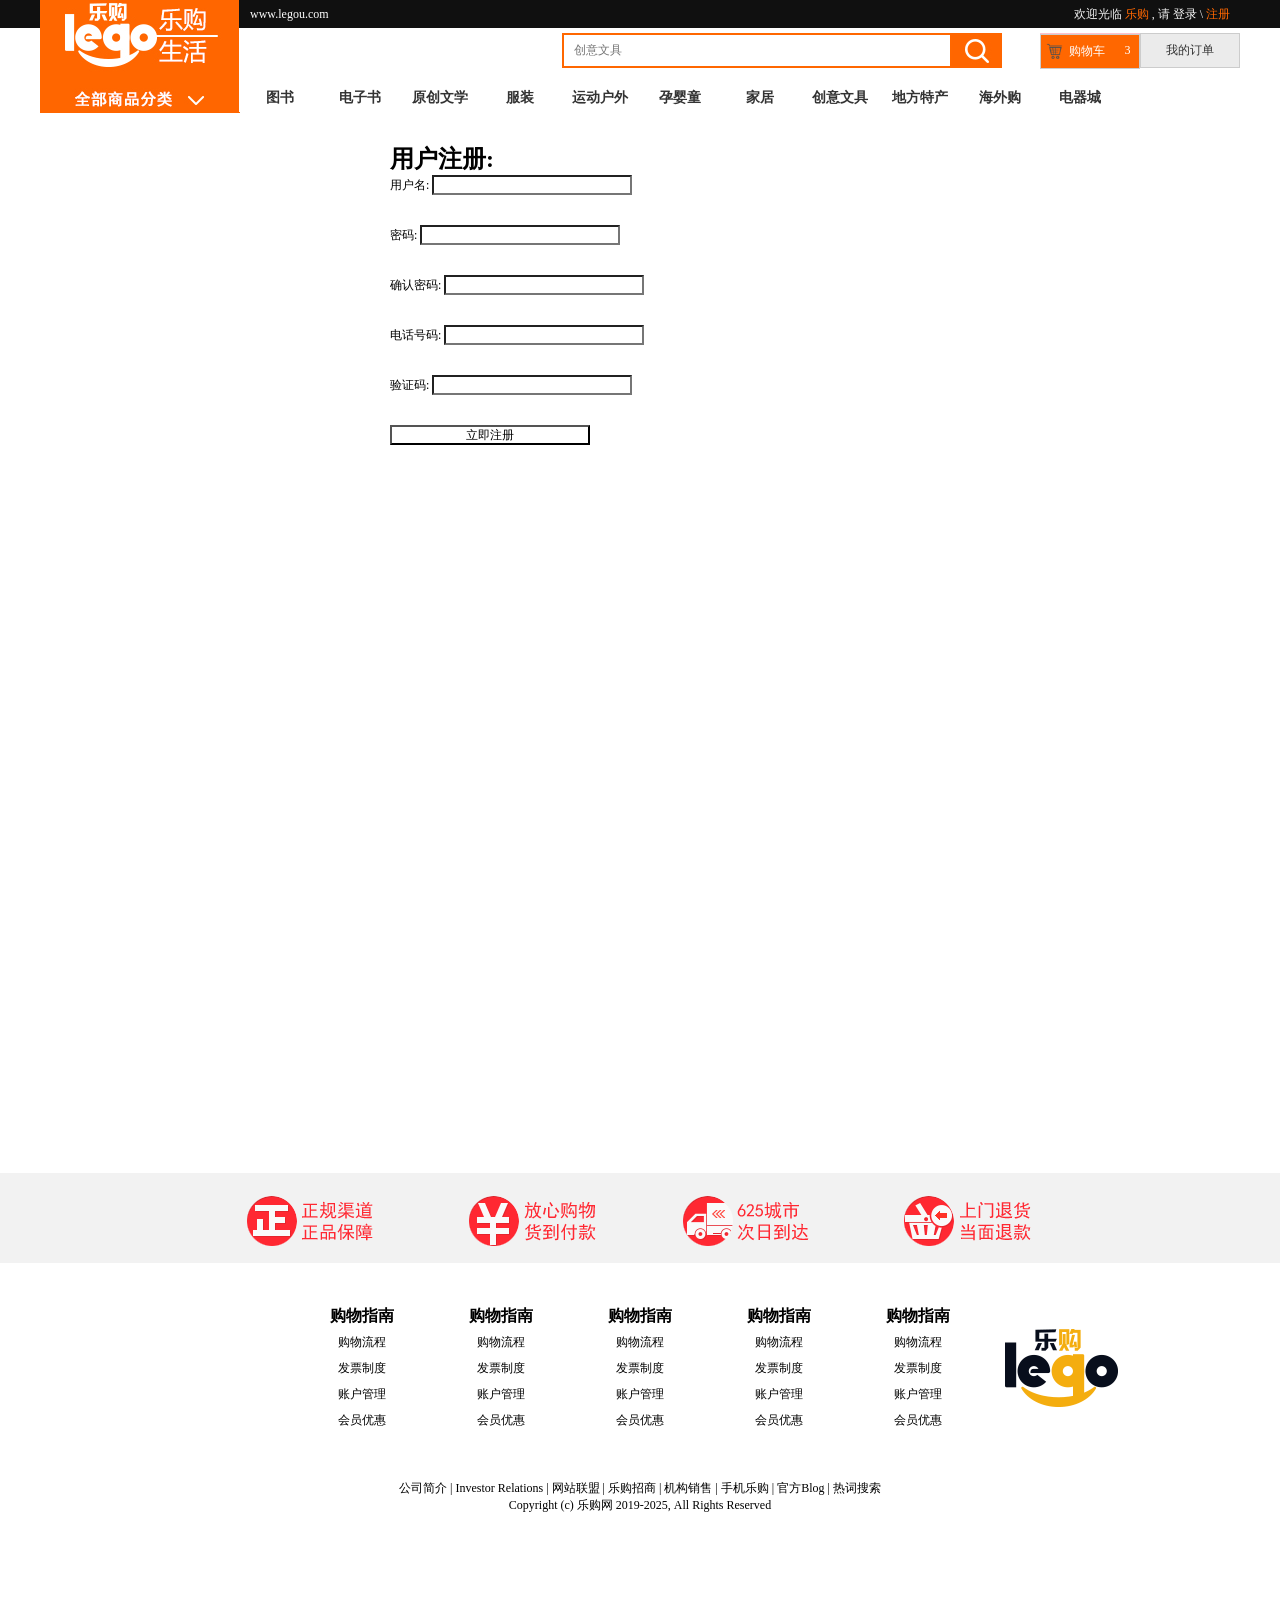
<file: trunk/code/register.html>
<html lang="en">
	<head>
		<meta charset="UTF-8">
		<meta name="viewport" content="width=device-width, initial-scale=1.0">
		<title>乐购(legou.COM)-正品低价、品质保障、配送及时、快乐购物！</title>
		<meta name="description"
			content="乐购LEGOU-专业的综合网上购物商城，为您提供正品低价的购物选择、优质便捷的服务体验。商品来自全球数十万品牌商家，囊括家电、手机、电脑、服装、居家、母婴、美妆、个护、食品、生鲜等丰富品类，满足各种购物需求。" />
		<meta name="Keywords" content="网上购物,网上商城,家电,手机,电脑,服装,居家,母婴,美妆,个护,食品,生鲜,乐购 " />
		<!-- 引入样式 -->
		<link rel="stylesheet" href="../css/reset.css" />
		<link rel="stylesheet" href="../css/common.css" />
		<link rel="stylesheet" type="text/css" href="../css/register.css"/>
	</head>
	<body>
		<!-- 1. 顶部 -->
		<div class="topbar">
			<!-- 内部容器 -->
			<div class="container clearfix">
				<p class="fl">
					<a href="#">www.legou.com</a>
				</p>
				<p class="fr">
					<span>欢迎光临
						<a class="title" href="#">乐购</a>
					</span>
					,
					<span>请
						<a href="#" class="login">登录</a>
						\
						<a class="register" href="#">注册</a>
					</span>
				</p>
			</div>
		</div>

		<!-- 2. 导航 -->
		<div class="nav container">
			<!-- 搜索框&购物车&订单 -->
			<div class="search-shopcart-order clearfix">
				<!-- 购物车&订单 -->
				<div class="shopcart-order fr">
					<button>
						<span></span>
						<span>购物车</span>
						<span>3</span>
					</button>
					<button>我的订单</button>
				</div>
				<!-- 搜索框 -->
				<div class="search-input fr">
					<input class="search" placeholder="创意文具" type="text" />
					<span></span>
				</div>
			</div>
			<!-- 分类导航 -->
			<div class="category-menu clearfix">
				<!-- 左侧 -->
				<div class="left-logo fl">
					<img src="../img/logo.jpg" />
				</div>
				<!-- 右侧 -->
				<ul class="fr clearfix">
					<li>图书</li>
					<li>电子书</li>
					<li>原创文学</li>
					<li>服装</li>
					<li>运动户外</li>
					<li>孕婴童</li>
					<li>家居</li>
					<li>创意文具</li>
					<li>地方特产</li>
					<li>海外购</li>
					<li>电器城</li>
				</ul>
			</div>
		</div>

		<div class="register container">
			<h1>用户注册:</h1>
			
			<form id="registerFrom" action="register.php">
				<p>用户名: <input type="text" name="username"/></p>
				<p>密码: <input id="password" type="text" name="password"/></p>
				<p>确认密码: <input type="text" name="checkPassword"/></p>
				<p>电话号码: <input type="text" name="tel"/></p>
				<p>验证码: <input type="text"/></p>
				<p><input type="submit" value="立即注册" /></p>
			</form>
		</div>

		<!-- 11. 尾部 -->
		<div class="footer">
			<div class="logo-list">
				<ul class="logo-warp">
					<li>
						<img src="../img/222_11.png">
					</li>
					<li>
						<img src="../img/222_13(1).png">
					</li>
					<li>
						<img src="../img/222_15.png">
					</li>
					<li>
						<img src="../img/222_17.png">
					</li>
				</ul>
			</div>
			<div class="footer-text container">
				<ul>
					<li>
						<dl>
							<dt>
								购物指南
							</dt>
							购物流程
						</dl>
						<dl>
							发票制度
						</dl>
						<dl>
							账户管理
						</dl>
						<dl>
							会员优惠
						</dl>
					</li>
					<li>
						<dl>
							<dt>
								购物指南
							</dt>
							购物流程
						</dl>
						<dl>
							发票制度
						</dl>
						<dl>
							账户管理
						</dl>
						<dl>
							会员优惠
						</dl>
					</li>
					<li>
						<dl>
							<dt>
								购物指南
							</dt>
							购物流程
						</dl>
						<dl>
							发票制度
						</dl>
						<dl>
							账户管理
						</dl>
						<dl>
							会员优惠
						</dl>
					</li>
					<li>
						<dl>
							<dt>
								购物指南
							</dt>
							购物流程
						</dl>
						<dl>
							发票制度
						</dl>
						<dl>
							账户管理
						</dl>
						<dl>
							会员优惠
						</dl>
					</li>
					<li>
						<dl>
							<dt>
								购物指南
							</dt>
							购物流程
						</dl>
						<dl>
							发票制度
						</dl>
						<dl>
							账户管理
						</dl>
						<dl>
							会员优惠
						</dl>
					</li>


					<img src="../img/logo_00.png">
				</ul>

				<p>
					公司简介 | Investor Relations | 网站联盟 | 乐购招商 | 机构销售 | 手机乐购 | 官方Blog | 热词搜索
					<br>
					Copyright (c) 乐购网 2019-2025, All Rights Reserved
				</p>

			</div>
		</div>

		<!-- 引入jquery.min.js -->
		<script src="../js/jquery.min.js"></script>
		<script src="../js/jquery.validate.min.js"></script>
		<script src="../js/register.js"></script>

	</body>
</html>
</file>
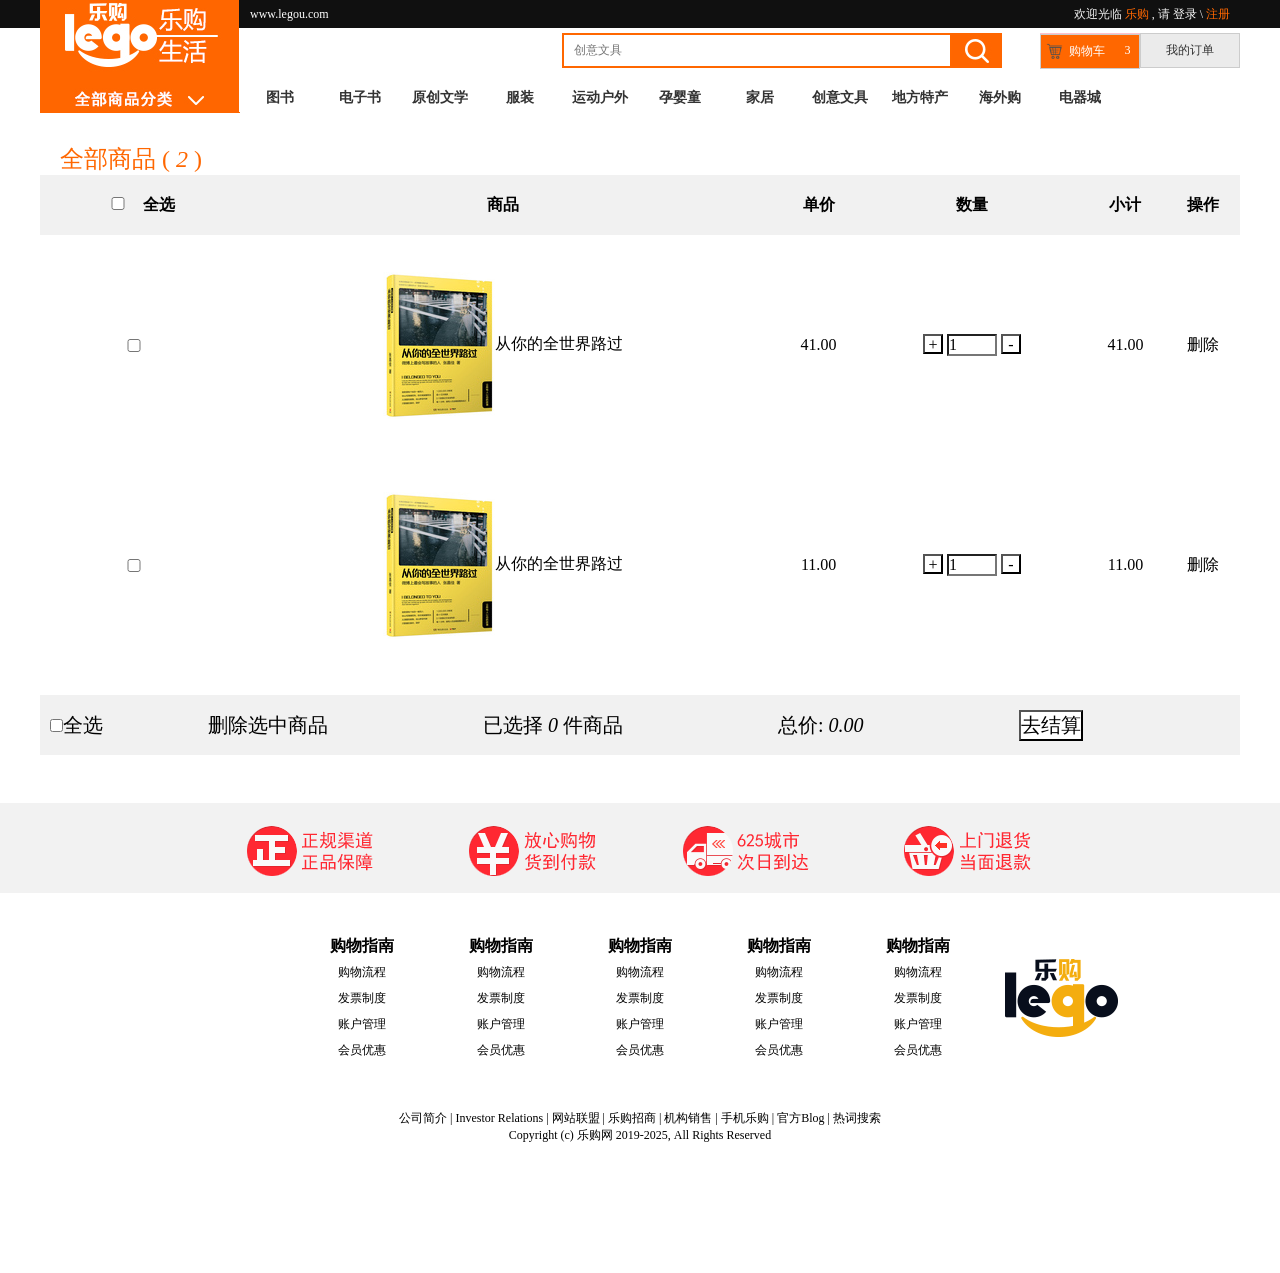
<file: trunk/code/shopcart.html>
<html lang="en">
	<head>
		<meta charset="UTF-8">
		<meta name="viewport" content="width=device-width, initial-scale=1.0">
		<title>乐购(legou.COM)-正品低价、品质保障、配送及时、快乐购物！</title>
		<meta name="description"
			content="乐购LEGOU-专业的综合网上购物商城，为您提供正品低价的购物选择、优质便捷的服务体验。商品来自全球数十万品牌商家，囊括家电、手机、电脑、服装、居家、母婴、美妆、个护、食品、生鲜等丰富品类，满足各种购物需求。" />
		<meta name="Keywords" content="网上购物,网上商城,家电,手机,电脑,服装,居家,母婴,美妆,个护,食品,生鲜,乐购 " />
		<!-- 引入样式 -->
		<link rel="stylesheet" href="../css/reset.css" />
		<link rel="stylesheet" href="../css/common.css" />
		<link rel="stylesheet" type="text/css" href="../css/shopcart.css" />
	</head>
	<body>
		<!-- 1. 顶部 -->
		<div class="topbar">
			<!-- 内部容器 -->
			<div class="container clearfix">
				<p class="fl">
					<a href="#">www.legou.com</a>
				</p>
				<p class="fr">
					<span>欢迎光临
						<a class="title" href="#">乐购</a>
					</span>
					,
					<span>请
						<a href="#" class="login">登录</a>
						\
						<a class="register" href="#">注册</a>
					</span>
				</p>
			</div>
		</div>

		<!-- 2. 导航 -->
		<div class="nav container">
			<!-- 搜索框&购物车&订单 -->
			<div class="search-shopcart-order clearfix">
				<!-- 购物车&订单 -->
				<div class="shopcart-order fr">
					<button>
						<span></span>
						<span>购物车</span>
						<span>3</span>
					</button>
					<button>我的订单</button>
				</div>
				<!-- 搜索框 -->
				<div class="search-input fr">
					<input class="search" placeholder="创意文具" type="text" />
					<span></span>
				</div>
			</div>
			<!-- 分类导航 -->
			<div class="category-menu clearfix">
				<!-- 左侧 -->
				<div class="left-logo fl">
					<img src="../img/logo.jpg" />
				</div>
				<!-- 右侧 -->
				<ul class="fr clearfix">
					<li>图书</li>
					<li>电子书</li>
					<li>原创文学</li>
					<li>服装</li>
					<li>运动户外</li>
					<li>孕婴童</li>
					<li>家居</li>
					<li>创意文具</li>
					<li>地方特产</li>
					<li>海外购</li>
					<li>电器城</li>
				</ul>
			</div>
		</div>

		<div class="shopcart container">
			<!-- 全部商品 -->
			<h3>全部商品 ( <i class="goodCount">2</i> )</h3>
			<!-- 表格 -->
			<table>
				<thead>
					<tr>
						<th><input type="checkbox" />全选</th>
						<th>商品</th>
						<th>单价</th>
						<th>数量</th>
						<th>小计</th>
						<th>操作</th>
					</tr>
				</thead>
				<tbody>
					<tr>
						<td><input type="checkbox" /></td>
						<td>
							<img src="../img/ebooks.jpg" alt="">从你的全世界路过
						</td>
						<td class="price">41.00</td>
						<td>
							<button class="add">+</button>
							<input type="text" value="1"/>
							<button class="reduce">-</button>
						</td>
						<td class="subprice">41.00</td>
						<td class="del">删除</td>
					</tr>
					<tr>
						<td><input type="checkbox" /></td>
						<td>
							<img src="../img/ebooks.jpg" alt="">从你的全世界路过
						</td>
						<td class="price">11.00</td>
						<td>
							<button class="add">+</button>
							<input type="text" value="1"/>
							<button class="reduce">-</button>
						</td>
						<td class="subprice">11.00</td>
						<td class="del">删除</td>
					</tr>
				</tbody>
			</table>

			<div class="totalPrice">
				<input type="checkbox"/>全选	
				<span class="deleteChecked">删除选中商品</span>
				<span>已选择 <i class="count">0</i> 件商品</span>
				<span>总价: <i class="total">41.00</i></span>
				<button>去结算</button>	
			</div>
		</div>

		<!-- 11. 尾部 -->
		<div class="footer">
			<div class="logo-list">
				<ul class="logo-warp">
					<li>
						<img src="../img/222_11.png">
					</li>
					<li>
						<img src="../img/222_13(1).png">
					</li>
					<li>
						<img src="../img/222_15.png">
					</li>
					<li>
						<img src="../img/222_17.png">
					</li>
				</ul>
			</div>
			<div class="footer-text container">
				<ul>
					<li>
						<dl>
							<dt>
								购物指南
							</dt>
							购物流程
						</dl>
						<dl>
							发票制度
						</dl>
						<dl>
							账户管理
						</dl>
						<dl>
							会员优惠
						</dl>
					</li>
					<li>
						<dl>
							<dt>
								购物指南
							</dt>
							购物流程
						</dl>
						<dl>
							发票制度
						</dl>
						<dl>
							账户管理
						</dl>
						<dl>
							会员优惠
						</dl>
					</li>
					<li>
						<dl>
							<dt>
								购物指南
							</dt>
							购物流程
						</dl>
						<dl>
							发票制度
						</dl>
						<dl>
							账户管理
						</dl>
						<dl>
							会员优惠
						</dl>
					</li>
					<li>
						<dl>
							<dt>
								购物指南
							</dt>
							购物流程
						</dl>
						<dl>
							发票制度
						</dl>
						<dl>
							账户管理
						</dl>
						<dl>
							会员优惠
						</dl>
					</li>
					<li>
						<dl>
							<dt>
								购物指南
							</dt>
							购物流程
						</dl>
						<dl>
							发票制度
						</dl>
						<dl>
							账户管理
						</dl>
						<dl>
							会员优惠
						</dl>
					</li>


					<img src="../img/logo_00.png">
				</ul>

				<p>
					公司简介 | Investor Relations | 网站联盟 | 乐购招商 | 机构销售 | 手机乐购 | 官方Blog | 热词搜索
					<br>
					Copyright (c) 乐购网 2019-2025, All Rights Reserved
				</p>

			</div>
		</div>

		<!-- 引入jquery.min.js -->
		<script src="../js/jquery.min.js"></script>
		<script src="../js/shopcart.js"></script>
	</body>
</html>
</file>
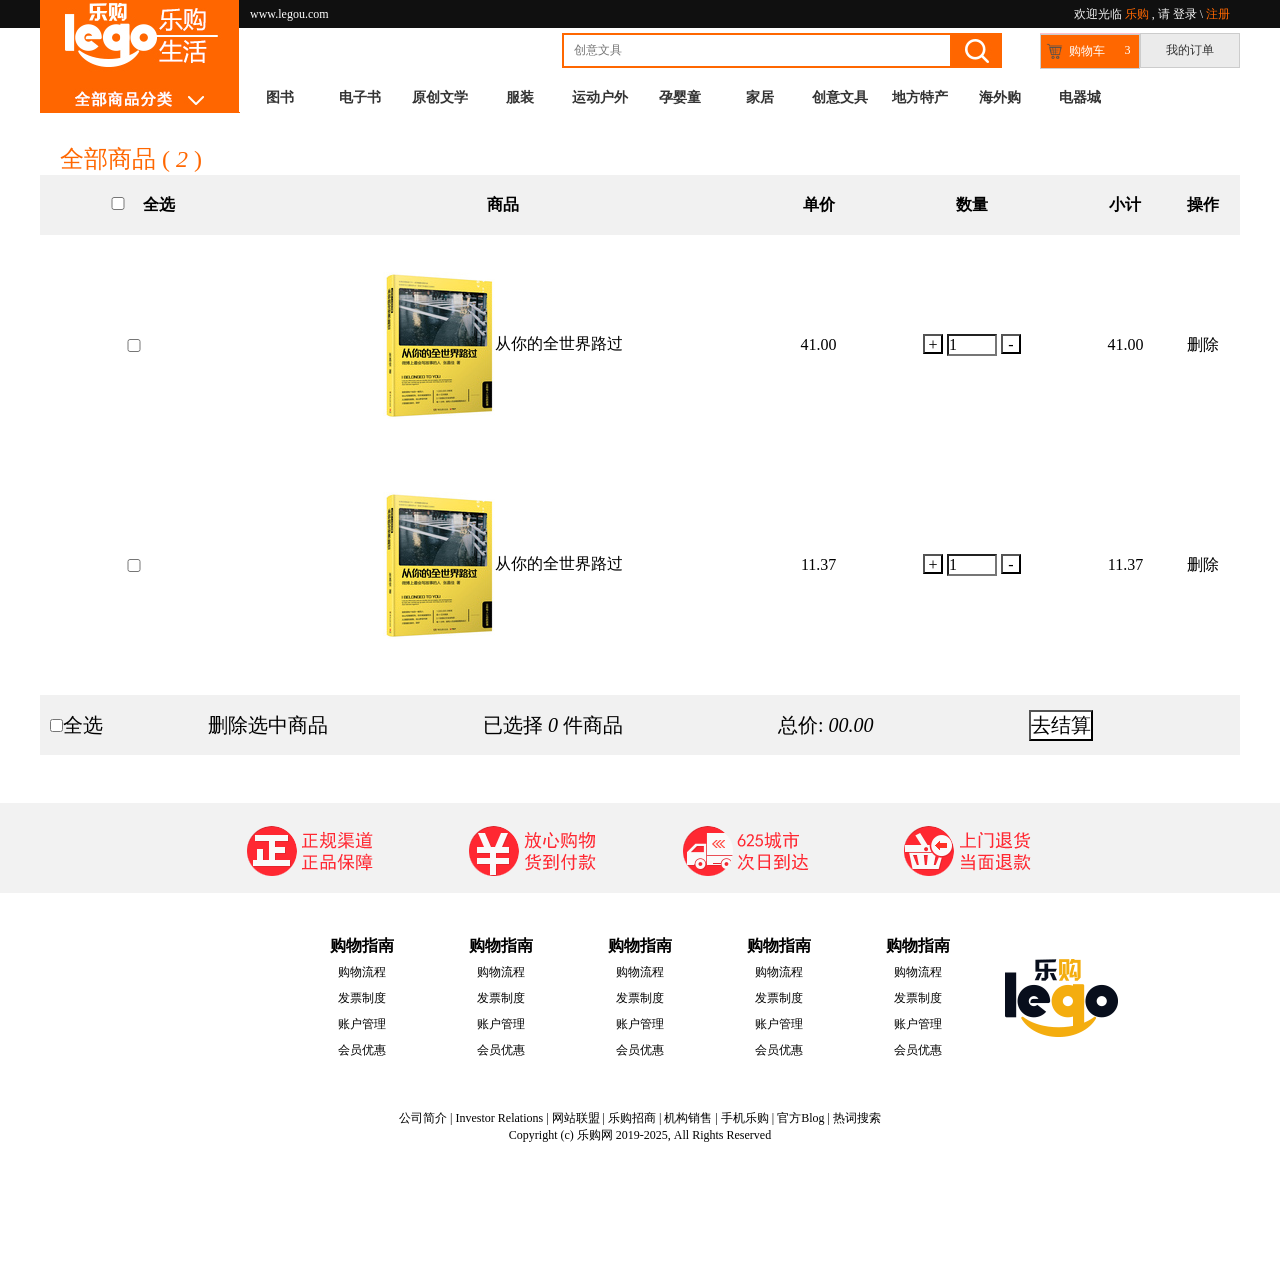
<file: trunk/code/shopcartPlus.html>
<html lang="en">
	<head>
		<meta charset="UTF-8">
		<meta name="viewport" content="width=device-width, initial-scale=1.0">
		<title>乐购(legou.COM)-正品低价、品质保障、配送及时、快乐购物！</title>
		<meta name="description"
			content="乐购LEGOU-专业的综合网上购物商城，为您提供正品低价的购物选择、优质便捷的服务体验。商品来自全球数十万品牌商家，囊括家电、手机、电脑、服装、居家、母婴、美妆、个护、食品、生鲜等丰富品类，满足各种购物需求。" />
		<meta name="Keywords" content="网上购物,网上商城,家电,手机,电脑,服装,居家,母婴,美妆,个护,食品,生鲜,乐购 " />
		<!-- 引入样式 -->
		<link rel="stylesheet" href="../css/reset.css" />
		<link rel="stylesheet" href="../css/common.css" />
		<link rel="stylesheet" type="text/css" href="../css/shopcart.css" />
	</head>
	<body>
		<!-- 1. 顶部 -->
		<div class="topbar">
			<!-- 内部容器 -->
			<div class="container clearfix">
				<p class="fl">
					<a href="#">www.legou.com</a>
				</p>
				<p class="fr">
					<span>欢迎光临
						<a class="title" href="#">乐购</a>
					</span>
					,
					<span>请
						<a href="#" class="login">登录</a>
						\
						<a class="register" href="#">注册</a>
					</span>
				</p>
			</div>
		</div>

		<!-- 2. 导航 -->
		<div class="nav container">
			<!-- 搜索框&购物车&订单 -->
			<div class="search-shopcart-order clearfix">
				<!-- 购物车&订单 -->
				<div class="shopcart-order fr">
					<button>
						<span></span>
						<span>购物车</span>
						<span>3</span>
					</button>
					<button>我的订单</button>
				</div>
				<!-- 搜索框 -->
				<div class="search-input fr">
					<input class="search" placeholder="创意文具" type="text" />
					<span></span>
				</div>
			</div>
			<!-- 分类导航 -->
			<div class="category-menu clearfix">
				<!-- 左侧 -->
				<div class="left-logo fl">
					<img src="../img/logo.jpg" />
				</div>
				<!-- 右侧 -->
				<ul class="fr clearfix">
					<li>图书</li>
					<li>电子书</li>
					<li>原创文学</li>
					<li>服装</li>
					<li>运动户外</li>
					<li>孕婴童</li>
					<li>家居</li>
					<li>创意文具</li>
					<li>地方特产</li>
					<li>海外购</li>
					<li>电器城</li>
				</ul>
			</div>
		</div>

		<!-- 购物车 -->
		<div class="shopcart container">
			<!-- 全部商品 -->
			<h3>全部商品 ( <i class="goodCount">0</i> )</h3>
			<!-- 表格 -->
			<table>
				<!-- 表头 -->
				<thead>
					<tr>
						<th><input type="checkbox" />全选</th>
						<th>商品</th>
						<th>单价</th>
						<th>数量</th>
						<th>小计</th>
						<th>操作</th>
					</tr>
				</thead>
				<!-- 身体 -->
				<tbody>
					<tr>
						<td><input type="checkbox" /></td>
						<td>
							<img src="../img/ebooks.jpg" alt="">从你的全世界路过
						</td>
						<td class="price">41.00</td>
						<td>
							<button class="add">+</button>
							<input type="text" value="1"/>
							<button class="reduce">-</button>
						</td>
						<td class="subprice">41.00</td>
						<td class="del">删除</td>
					</tr>
					<tr>
						<td><input type="checkbox" /></td>
						<td>
							<img src="../img/ebooks.jpg" alt="">从你的全世界路过
						</td>
						<td class="price">11.37</td>
						<td>
							<button class="add">+</button>
							<input type="text" value="1"/>
							<button class="reduce">-</button>
						</td>
						<td class="subprice">11.37</td>
						<td class="del">删除</td>
					</tr>
				</tbody>
			</table>
			
			<!-- 计算总价 -->
			<div class="totalPrice">
				<input type="checkbox"/>全选	
				<span class="deleteChecked">删除选中商品</span>
				<span>已选择 <i class="count">0</i> 件商品</span>
				<span>总价: <i class="total">00.00</i></span>
				<button>去结算</button>	
			</div>
		</div>

		<!-- 11. 尾部 -->
		<div class="footer">
			<div class="logo-list">
				<ul class="logo-warp">
					<li>
						<img src="../img/222_11.png">
					</li>
					<li>
						<img src="../img/222_13(1).png">
					</li>
					<li>
						<img src="../img/222_15.png">
					</li>
					<li>
						<img src="../img/222_17.png">
					</li>
				</ul>
			</div>
			<div class="footer-text container">
				<ul>
					<li>
						<dl>
							<dt>
								购物指南
							</dt>
							购物流程
						</dl>
						<dl>
							发票制度
						</dl>
						<dl>
							账户管理
						</dl>
						<dl>
							会员优惠
						</dl>
					</li>
					<li>
						<dl>
							<dt>
								购物指南
							</dt>
							购物流程
						</dl>
						<dl>
							发票制度
						</dl>
						<dl>
							账户管理
						</dl>
						<dl>
							会员优惠
						</dl>
					</li>
					<li>
						<dl>
							<dt>
								购物指南
							</dt>
							购物流程
						</dl>
						<dl>
							发票制度
						</dl>
						<dl>
							账户管理
						</dl>
						<dl>
							会员优惠
						</dl>
					</li>
					<li>
						<dl>
							<dt>
								购物指南
							</dt>
							购物流程
						</dl>
						<dl>
							发票制度
						</dl>
						<dl>
							账户管理
						</dl>
						<dl>
							会员优惠
						</dl>
					</li>
					<li>
						<dl>
							<dt>
								购物指南
							</dt>
							购物流程
						</dl>
						<dl>
							发票制度
						</dl>
						<dl>
							账户管理
						</dl>
						<dl>
							会员优惠
						</dl>
					</li>


					<img src="../img/logo_00.png">
				</ul>

				<p>
					公司简介 | Investor Relations | 网站联盟 | 乐购招商 | 机构销售 | 手机乐购 | 官方Blog | 热词搜索
					<br>
					Copyright (c) 乐购网 2019-2025, All Rights Reserved
				</p>

			</div>
		</div>

		<!-- 引入jquery.min.js -->
		<script src="../js/jquery.min.js"></script>
		<script src="../js/shopcartPlus.js"></script>
	</body>
</html>
</file>
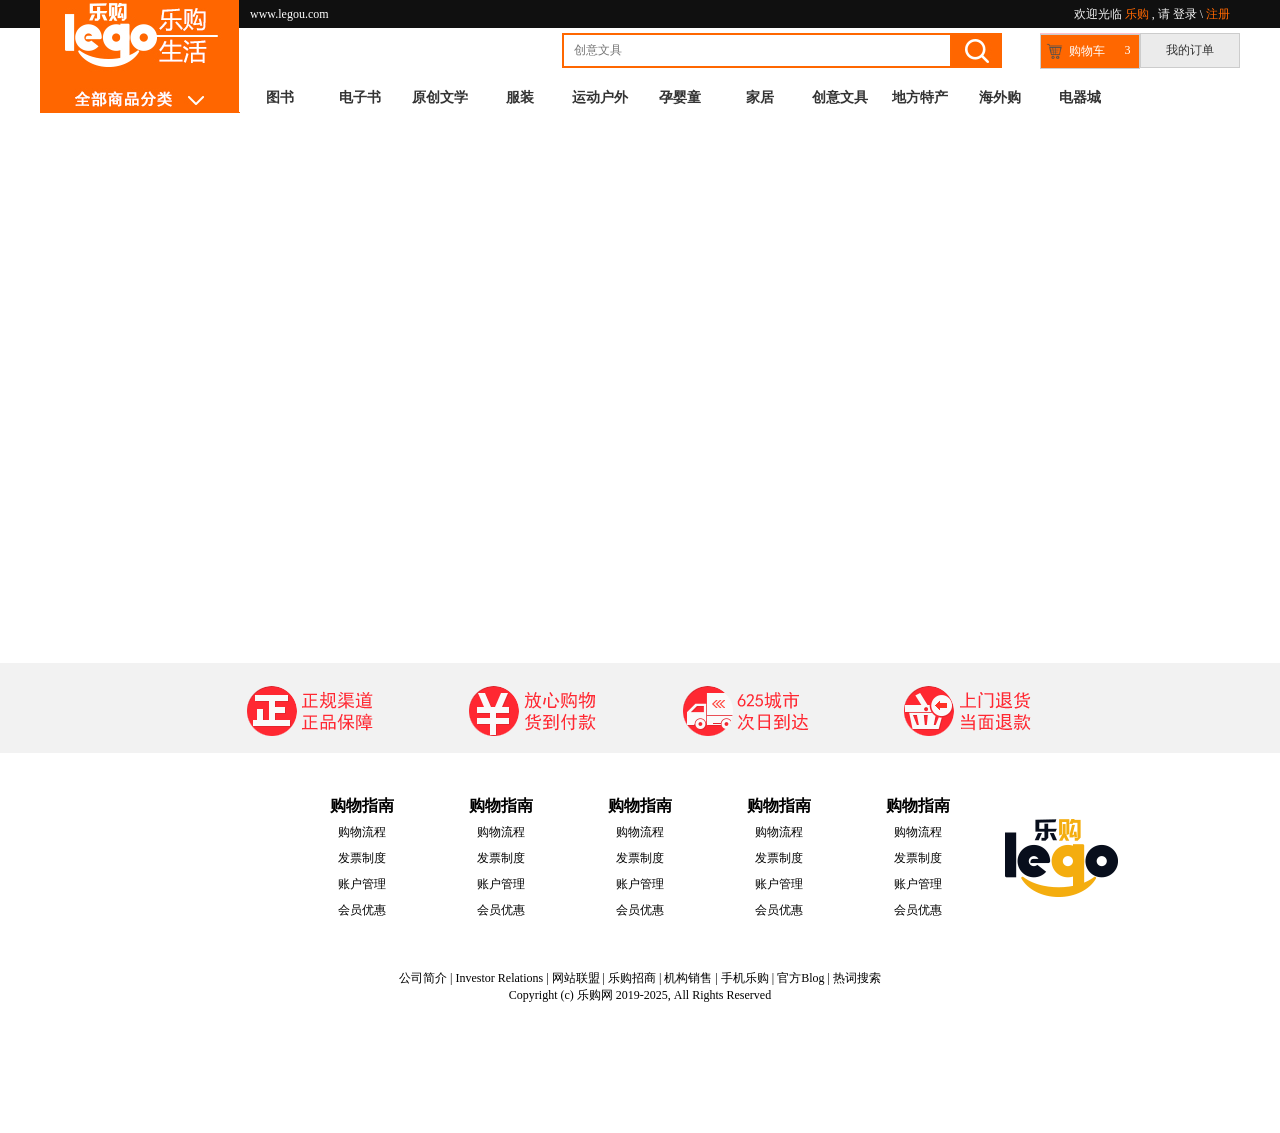
<file: trunk/code/template.html>
<html lang="en">
	<head>
		<meta charset="UTF-8">
		<meta name="viewport" content="width=device-width, initial-scale=1.0">
		<title>乐购(legou.COM)-正品低价、品质保障、配送及时、快乐购物！</title>
		<meta name="description"
			content="乐购LEGOU-专业的综合网上购物商城，为您提供正品低价的购物选择、优质便捷的服务体验。商品来自全球数十万品牌商家，囊括家电、手机、电脑、服装、居家、母婴、美妆、个护、食品、生鲜等丰富品类，满足各种购物需求。" />
		<meta name="Keywords" content="网上购物,网上商城,家电,手机,电脑,服装,居家,母婴,美妆,个护,食品,生鲜,乐购 " />
		<!-- 引入样式 -->
		<link rel="stylesheet" href="../css/reset.css" />
		<link rel="stylesheet" href="../css/common.css" />
	</head>
	<body>
		<!-- 1. 顶部 -->
		<div class="topbar">
			<!-- 内部容器 -->
			<div class="container clearfix">
				<p class="fl">
					<a href="#">www.legou.com</a>
				</p>
				<p class="fr">
					<span>欢迎光临
						<a class="title" href="#">乐购</a>
					</span>
					,
					<span>请
						<a href="#" class="login">登录</a>
						\
						<a class="register" href="#">注册</a>
					</span>
				</p>
			</div>
		</div>

		<!-- 2. 导航 -->
		<div class="nav container">
			<!-- 搜索框&购物车&订单 -->
			<div class="search-shopcart-order clearfix">
				<!-- 购物车&订单 -->
				<div class="shopcart-order fr">
					<button>
						<span></span>
						<span>购物车</span>
						<span>3</span>
					</button>
					<button>我的订单</button>
				</div>
				<!-- 搜索框 -->
				<div class="search-input fr">
					<input class="search" placeholder="创意文具" type="text" />
					<span></span>
				</div>
			</div>
			<!-- 分类导航 -->
			<div class="category-menu clearfix">
				<!-- 左侧 -->
				<div class="left-logo fl">
					<img src="../img/logo.jpg" />
				</div>
				<!-- 右侧 -->
				<ul class="fr clearfix">
					<li>图书</li>
					<li>电子书</li>
					<li>原创文学</li>
					<li>服装</li>
					<li>运动户外</li>
					<li>孕婴童</li>
					<li>家居</li>
					<li>创意文具</li>
					<li>地方特产</li>
					<li>海外购</li>
					<li>电器城</li>
				</ul>
			</div>
		</div>

		<div style="height: 550px;">

		</div>

		<!-- 11. 尾部 -->
		<div class="footer">
			<div class="logo-list">
				<ul class="logo-warp">
					<li>
						<img src="../img/222_11.png">
					</li>
					<li>
						<img src="../img/222_13(1).png">
					</li>
					<li>
						<img src="../img/222_15.png">
					</li>
					<li>
						<img src="../img/222_17.png">
					</li>
				</ul>
			</div>
			<div class="footer-text container">
				<ul>
					<li>
						<dl>
							<dt>
								购物指南
							</dt>
							购物流程
						</dl>
						<dl>
							发票制度
						</dl>
						<dl>
							账户管理
						</dl>
						<dl>
							会员优惠
						</dl>
					</li>
					<li>
						<dl>
							<dt>
								购物指南
							</dt>
							购物流程
						</dl>
						<dl>
							发票制度
						</dl>
						<dl>
							账户管理
						</dl>
						<dl>
							会员优惠
						</dl>
					</li>
					<li>
						<dl>
							<dt>
								购物指南
							</dt>
							购物流程
						</dl>
						<dl>
							发票制度
						</dl>
						<dl>
							账户管理
						</dl>
						<dl>
							会员优惠
						</dl>
					</li>
					<li>
						<dl>
							<dt>
								购物指南
							</dt>
							购物流程
						</dl>
						<dl>
							发票制度
						</dl>
						<dl>
							账户管理
						</dl>
						<dl>
							会员优惠
						</dl>
					</li>
					<li>
						<dl>
							<dt>
								购物指南
							</dt>
							购物流程
						</dl>
						<dl>
							发票制度
						</dl>
						<dl>
							账户管理
						</dl>
						<dl>
							会员优惠
						</dl>
					</li>


					<img src="../img/logo_00.png">
				</ul>

				<p>
					公司简介 | Investor Relations | 网站联盟 | 乐购招商 | 机构销售 | 手机乐购 | 官方Blog | 热词搜索
					<br>
					Copyright (c) 乐购网 2019-2025, All Rights Reserved
				</p>

			</div>
		</div>

		<!-- 引入jquery.min.js -->
		<script src="../js/jquery.min.js"></script>

	</body>
</html>
</file>
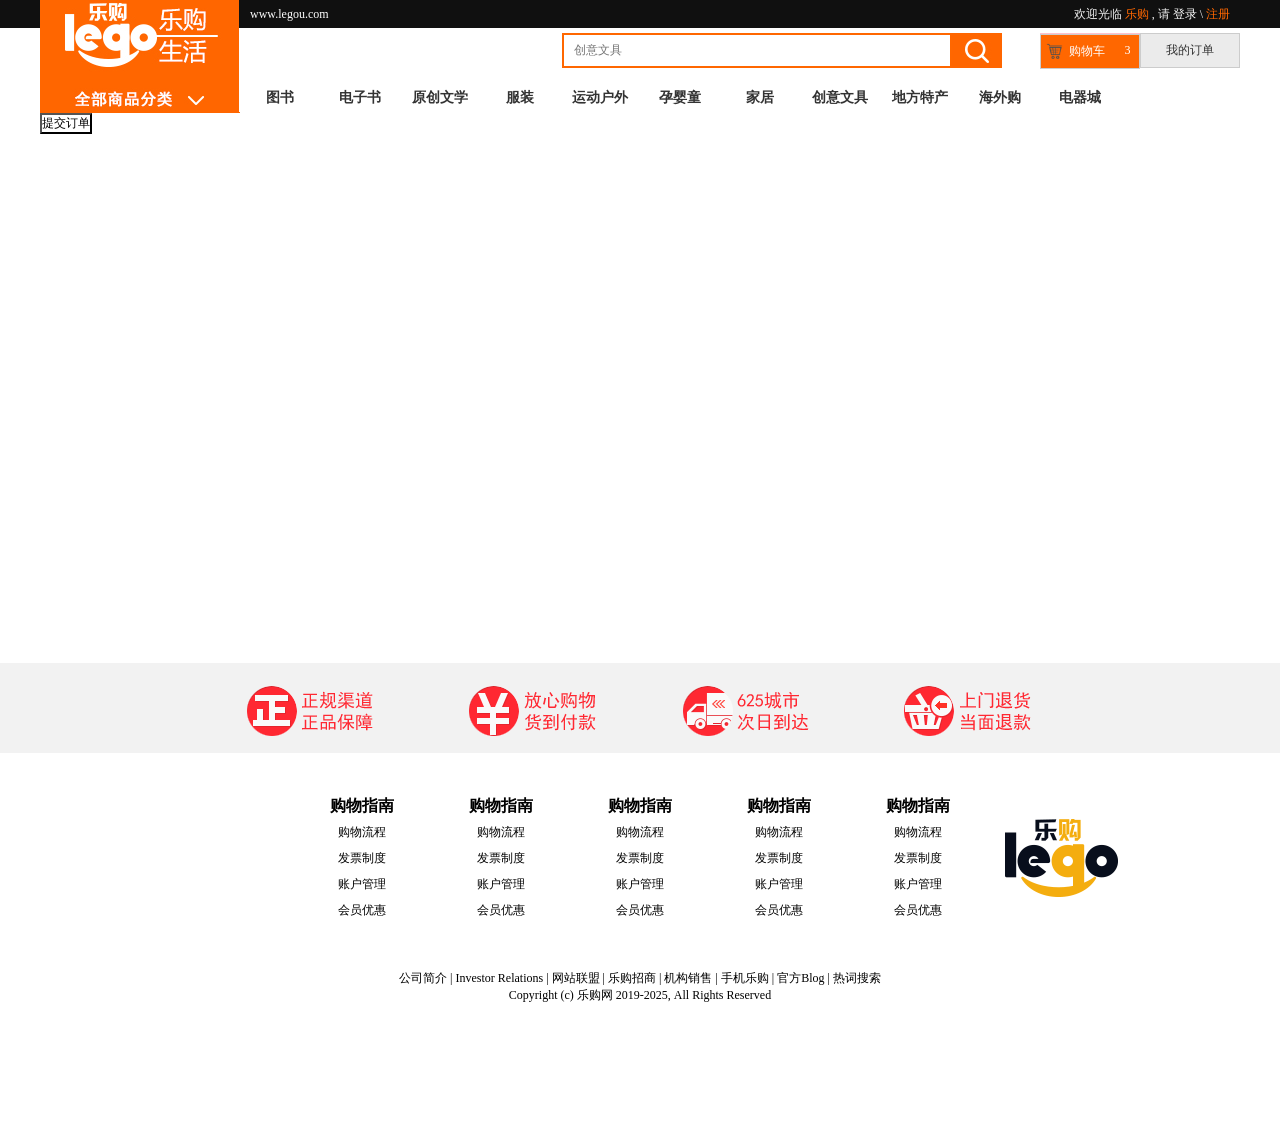
<file: trunk/code/弹出蒙层.html>
<html lang="en">
	<head>
		<meta charset="UTF-8">
		<meta name="viewport" content="width=device-width, initial-scale=1.0">
		<title>乐购(legou.COM)-正品低价、品质保障、配送及时、快乐购物！</title>
		<meta name="description"
			content="乐购LEGOU-专业的综合网上购物商城，为您提供正品低价的购物选择、优质便捷的服务体验。商品来自全球数十万品牌商家，囊括家电、手机、电脑、服装、居家、母婴、美妆、个护、食品、生鲜等丰富品类，满足各种购物需求。" />
		<meta name="Keywords" content="网上购物,网上商城,家电,手机,电脑,服装,居家,母婴,美妆,个护,食品,生鲜,乐购 " />
		<!-- 引入样式 -->
		<link rel="stylesheet" href="../css/reset.css" />
		<link rel="stylesheet" href="../css/common.css" />
		<link rel="stylesheet" type="text/css" href="../css/model.css"/>
	</head>
	<body>
		<!-- 1. 顶部 -->
		<div class="topbar">
			<!-- 内部容器 -->
			<div class="container clearfix">
				<p class="fl">
					<a href="#">www.legou.com</a>
				</p>
				<p class="fr">
					<span>欢迎光临
						<a class="title" href="#">乐购</a>
					</span>
					,
					<span>请
						<a href="#" class="login">登录</a>
						\
						<a class="register" href="#">注册</a>
					</span>
				</p>
			</div>
		</div>

		<!-- 2. 导航 -->
		<div class="nav container">
			<!-- 搜索框&购物车&订单 -->
			<div class="search-shopcart-order clearfix">
				<!-- 购物车&订单 -->
				<div class="shopcart-order fr">
					<button>
						<span></span>
						<span>购物车</span>
						<span>3</span>
					</button>
					<button>我的订单</button>
				</div>
				<!-- 搜索框 -->
				<div class="search-input fr">
					<input class="search" placeholder="创意文具" type="text" />
					<span></span>
				</div>
			</div>
			<!-- 分类导航 -->
			<div class="category-menu clearfix">
				<!-- 左侧 -->
				<div class="left-logo fl">
					<img src="../img/logo.jpg" />
				</div>
				<!-- 右侧 -->
				<ul class="fr clearfix">
					<li>图书</li>
					<li>电子书</li>
					<li>原创文学</li>
					<li>服装</li>
					<li>运动户外</li>
					<li>孕婴童</li>
					<li>家居</li>
					<li>创意文具</li>
					<li>地方特产</li>
					<li>海外购</li>
					<li>电器城</li>
				</ul>
			</div>
		</div>

		<div class="container" style="height: 550px;">
			<button id="btn">提交订单</button>
		</div>

		<!-- 11. 尾部 -->
		<div class="footer">
			<div class="logo-list">
				<ul class="logo-warp">
					<li>
						<img src="../img/222_11.png">
					</li>
					<li>
						<img src="../img/222_13(1).png">
					</li>
					<li>
						<img src="../img/222_15.png">
					</li>
					<li>
						<img src="../img/222_17.png">
					</li>
				</ul>
			</div>
			<div class="footer-text container">
				<ul>
					<li>
						<dl>
							<dt>
								购物指南
							</dt>
							购物流程
						</dl>
						<dl>
							发票制度
						</dl>
						<dl>
							账户管理
						</dl>
						<dl>
							会员优惠
						</dl>
					</li>
					<li>
						<dl>
							<dt>
								购物指南
							</dt>
							购物流程
						</dl>
						<dl>
							发票制度
						</dl>
						<dl>
							账户管理
						</dl>
						<dl>
							会员优惠
						</dl>
					</li>
					<li>
						<dl>
							<dt>
								购物指南
							</dt>
							购物流程
						</dl>
						<dl>
							发票制度
						</dl>
						<dl>
							账户管理
						</dl>
						<dl>
							会员优惠
						</dl>
					</li>
					<li>
						<dl>
							<dt>
								购物指南
							</dt>
							购物流程
						</dl>
						<dl>
							发票制度
						</dl>
						<dl>
							账户管理
						</dl>
						<dl>
							会员优惠
						</dl>
					</li>
					<li>
						<dl>
							<dt>
								购物指南
							</dt>
							购物流程
						</dl>
						<dl>
							发票制度
						</dl>
						<dl>
							账户管理
						</dl>
						<dl>
							会员优惠
						</dl>
					</li>


					<img src="../img/logo_00.png">
				</ul>

				<p>
					公司简介 | Investor Relations | 网站联盟 | 乐购招商 | 机构销售 | 手机乐购 | 官方Blog | 热词搜索
					<br>
					Copyright (c) 乐购网 2019-2025, All Rights Reserved
				</p>

			</div>
		</div>


		<!-- 蒙层 -->
		<div class="model">
			<div class="content"> <span id="close">x</span></div>
		</div>
		
		<!-- 引入jquery.min.js -->
		<script src="../js/jquery.min.js"></script>
		<script>
			$(function () {
				// 打开模态框
				$('#btn').click(function () {
					$('.model').fadeIn();
				})
				
				// 关闭模态框
				$('#close').click(function () {
					$('.model').fadeOut();
				})
			})
		</script>

	</body>
</html>
</file>
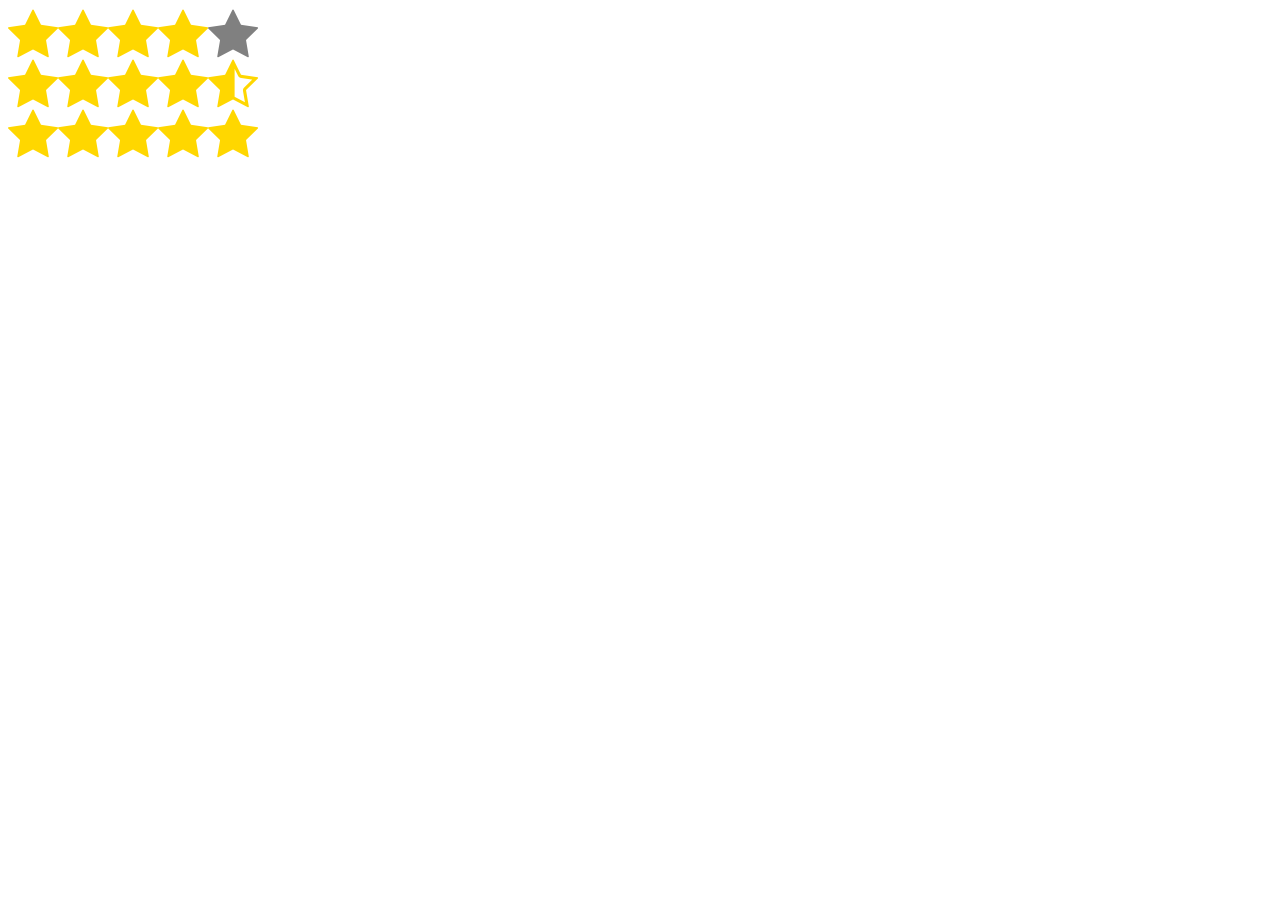
<file: trunk/code/手写星星评分.html>
<!DOCTYPE html>
<html>
	<head>
		<meta charset="utf-8">
		<title></title>
		<!-- iconfont.css -->
		<link rel="stylesheet" type="text/css" href="../iconfont/iconfont.css"/>
		<link rel="stylesheet" type="text/css" href="../css/starRate.css"/>
	</head>
	<body>
		<div class="box1">
			
		</div>
		<div class="box2">
			
		</div>
		<div class="box3">
			
		</div>

		<!-- jquery.min.js -->
		<script src="../js/jquery.min.js"></script>
		<script src="../js/starRate.js"></script>
		<script>
			$(function () {
				var start1 = createStarRate(4.1);
				$('.box1').html(start1);
				
				var start2 = createStarRate(4.6);
				$('.box2').html(start2);
				
				var start3 = createStarRate(5.1);
				$('.box3').html(start3);
				
				// 扩展
				//$('.box1').createStarRate(3.6)
				
				// 扩展
				//$('.box3').createStarRate(4.7)
			})
				
		</script>
	</body>
</html>
</file>
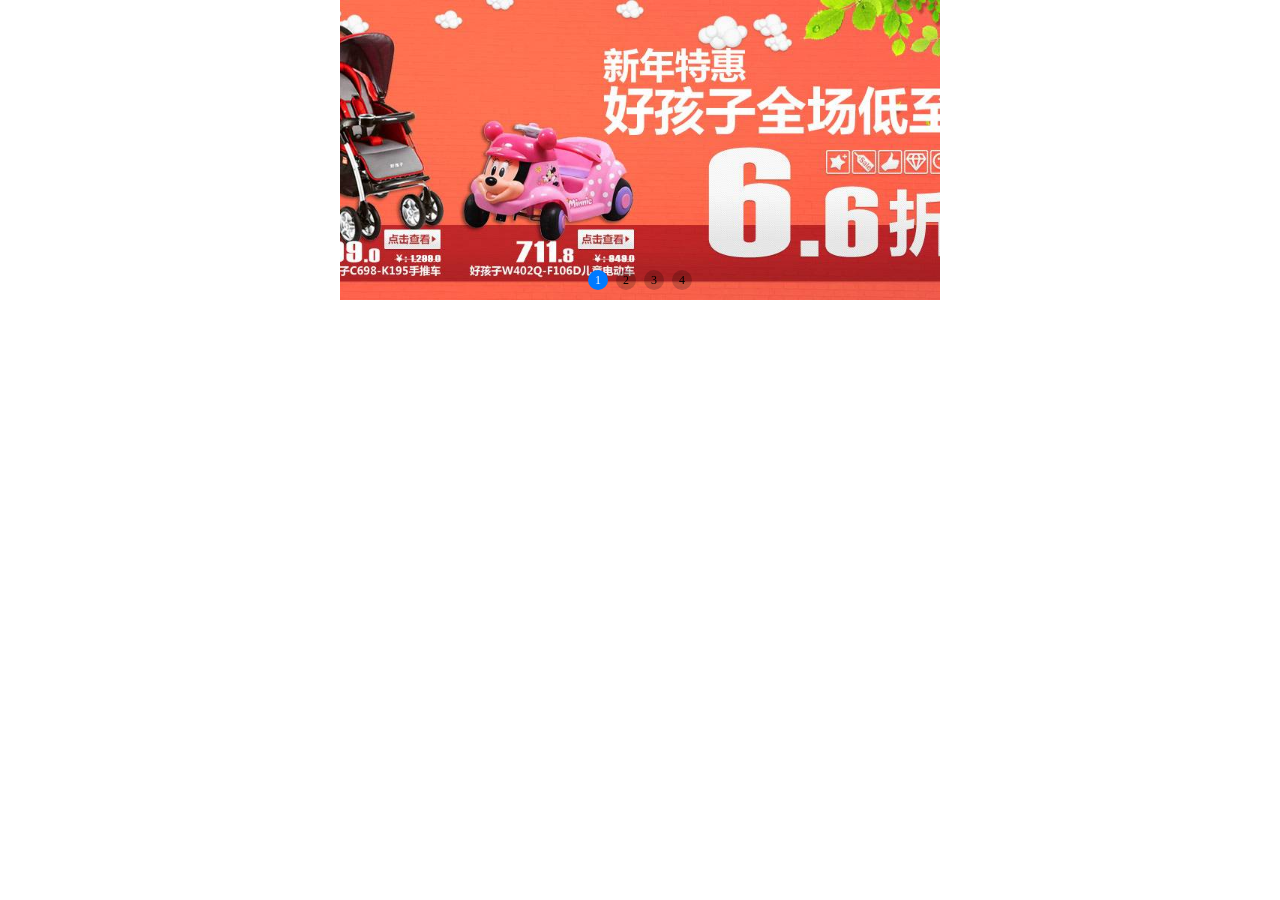
<file: trunk/swiper的基本使用/01-swiper的基本使用.html>
<!DOCTYPE html>
<html lang="en">
	<head>
		<meta charset="utf-8" />
		<title>Swiper demo</title>
		<meta name="viewport" content="width=device-width, initial-scale=1, minimum-scale=1, maximum-scale=1" />
		<!-- 1 引入轮播swiper的css样式 -->
		<link rel="stylesheet" href="swiper/css/swiper-bundle.css" />

		<!-- Demo styles -->
		<style>
			html,
			body {
				position: relative;
				height: 100%;
			}

			body {
				margin: 0;
				padding: 0;
			}

			.swiper {
				width: 600px;
				height: 300px;
			}

			.swiper-slide {
				text-align: center;
				font-size: 18px;
				background: #fff;

				/* 这是flex的样式 */
				display: flex;
				justify-content: center;
				-webkit-box-align: center;
				align-items: center;
			}

			.swiper-slide img {
				display: block;
				width: 100%;
				height: 100%;
				object-fit: cover;
			}

			.swiper-pagination-bullet {
				width: 20px;
				height: 20px;
				text-align: center;
				line-height: 20px;
				font-size: 12px;
				color: #000;
				opacity: 1;
				background: rgba(0, 0, 0, 0.2);
			}

			.swiper-pagination-bullet-active {
				color: #fff;
				background: #007aff;
			}
			
			.swiper-slide img {
				width: 100%;
				height: 100%;
			}
		</style>
	</head>

	<body>
		<!-- Swiper -->
		<div class="swiper mySwiper">
			<div class="swiper-wrapper">
				<div class="swiper-slide"><img src="imgs/banner1.jpg"></div>
				<div class="swiper-slide"><img src="imgs/banner2.jpg"></div>
				<div class="swiper-slide"><img src="imgs/banner3.jpg"></div>
				<div class="swiper-slide"><img src="imgs/banner4.jpg"></div>
			</div>
			<!-- 指示点 -->
			<div class="swiper-pagination"></div>
		</div>

		<!-- 2. 引入轮播js脚本 -->
		<script src="swiper/js/swiper-bundle.js"></script>


		<script>
			// 初始化(调用)
			var swiper = new Swiper(".mySwiper", {
				// 分页指示点
				pagination: {
					el: ".swiper-pagination",
					clickable: true,
					renderBullet: function(index, className) {
						return '<span class="' + className + '">' + (index + 1) + "</span>";
					},
				},
			});
		</script>
	</body>
</html>
</file>
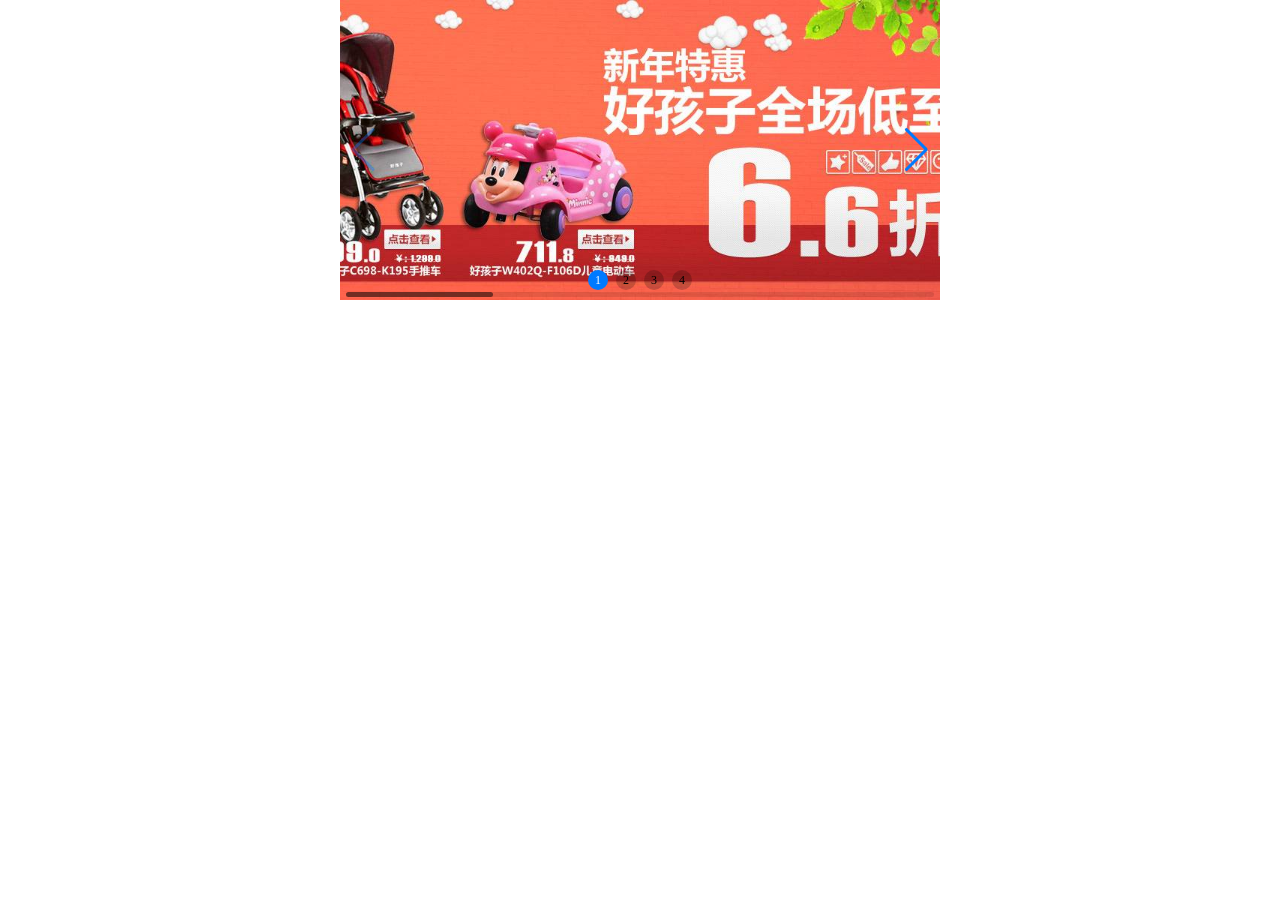
<file: trunk/swiper的基本使用/02-swiper的基本使用.html>
<!DOCTYPE html>
<html lang="en">
	<head>
		<meta charset="utf-8" />
		<title>Swiper demo</title>
		<meta name="viewport" content="width=device-width, initial-scale=1, minimum-scale=1, maximum-scale=1" />
		<!-- 1 引入轮播swiper的css样式 -->
		<link rel="stylesheet" href="swiper/css/swiper-bundle.css" />

		<!-- Demo styles -->
		<style>
			html,
			body {
				position: relative;
				height: 100%;
			}

			body {
				margin: 0;
				padding: 0;
			}

			.swiper {
				width: 600px;
				height: 300px;
			}

			.swiper-slide {
				text-align: center;
				font-size: 18px;
				background: #fff;

				/* 这是flex的样式 */
				display: flex;
				justify-content: center;
				-webkit-box-align: center;
				align-items: center;
			}

			.swiper-slide img {
				display: block;
				width: 100%;
				height: 100%;
				object-fit: cover;
			}

			.swiper-pagination-bullet {
				width: 20px;
				height: 20px;
				text-align: center;
				line-height: 20px;
				font-size: 12px;
				color: #000;
				opacity: 1;
				background: rgba(0, 0, 0, 0.2);
			}

			.swiper-pagination-bullet-active {
				color: #fff;
				background: #007aff;
			}

			.swiper-slide img {
				width: 100%;
				height: 100%;
			}
		</style>
	</head>

	<body>
		<!-- Swiper -->
		<div class="swiper mySwiper">
			<div class="swiper-wrapper">
				<div class="swiper-slide"><img src="imgs/banner1.jpg"></div>
				<div class="swiper-slide"><img src="imgs/banner2.jpg"></div>
				<div class="swiper-slide"><img src="imgs/banner3.jpg"></div>
				<div class="swiper-slide"><img src="imgs/banner4.jpg"></div>
			</div>
			<!-- 指示点 -->
			<div class="swiper-pagination"></div>

			<!-- 左右箭头 -->
			<div class="swiper-button-next"></div>
			<div class="swiper-button-prev"></div>

			<!-- 滚动条 -->
			<div class="swiper-scrollbar"></div>
		</div>

		<!-- 2. 引入轮播js脚本 -->
		<script src="swiper/js/swiper-bundle.js"></script>


		<script>
			// 初始化(调用)
			var swiper = new Swiper(".mySwiper", {
				// 分页指示点
				pagination: {
					el: ".swiper-pagination",
					clickable: true,
					renderBullet: function(index, className) {
						return '<span class="' + className + '">' + (index + 1) + "</span>";
					},
				},
				// 左右箭头
				navigation: {
					nextEl: ".swiper-button-next",
					prevEl: ".swiper-button-prev",
				},
				// 滚动条
				scrollbar: {
					el: ".swiper-scrollbar",
					hide: true,
				},
			});
		</script>
	</body>
</html>
</file>
<file: trunk/css/common.css>
/* 清除浮动 */
.clearfix::after{
    content: '';
    display: inline-block;
    height: 0;
    clear: both;
}

/* 左浮动 */
.fl {
    float: left;
}

/* 右浮动 */
.fr {
    float:  right;
}


/* 版心 */
.container {
    width: 1200px;
	margin: 0 auto;
}

/* 顶部外层容器 */
.topbar {
	height: 28px;
	background-color: #101010;
}

/* 顶部里层容器 */
.topbar .container {
	height: 28px;
	background-color: #101010;
}

/* 里面的p标签 */
.topbar .container p {
	height: 28px;
	line-height: 28px;
	color: #f1f1f1;
}

/* 第一个p标签 */
.topbar .container p:first-child {
	text-indent: 210px;
}

/* 第一个p标签下面的a标签 */
.topbar .container p:first-child a {
	color: #fff;
	text-decoration: none;
}

/* 第二个p标签 */
.topbar .container p:nth-child(2) {
	margin-right: 10px;
}

/* 第二个p标签下面的标题和注册 */
.topbar .container p:nth-child(2) .title,
.topbar .container p:nth-child(2) .register {
	color: #ff6700;
}

/* 第二个p标签下面的登录 */
.topbar .container p:nth-child(2) .login {
	color: #fff;
}

/* 2. ============ 导航 ============ */
.nav {
	height: 80px;
	background-color: #fff;
}

/* 搜索框购物车订单大容器 */
.nav .search-shopcart-order {
	margin-top: 5px;
	height: 35px;
}

/* 搜索框 */
.nav .search-shopcart-order .search-input {
	width: 440px;
	height: 35px;
	background-color: #FF6700;
	margin-right: 38px;
	position: relative;
}

/* 搜索框中的图标span */
.nav .search-shopcart-order .search-input span {
	display: inline-block;
	width: 50px;
	height: 35px;
	position: absolute;
	right: 0;
	top: 0;
	background-image: url(../img/bgicon.png);
}

/* 搜索框 */
.nav .search-shopcart-order .search-input .search {
	width: 390px;
	height: 35px;
	border: 2px solid #FF6700;
	text-indent: 10px;
	color: #333;
	outline: none;
}

/* 购物车和订单 */
.nav .search-shopcart-order .shopcart-order {
	width: 200px;
	height: 35px;
	background-color: pink;
	font-size: 0;
}

/* 购物车订单按钮 */
.nav .search-shopcart-order .shopcart-order button {
	width: 100px;
	height: 35px;
	background-color: #ebebeb;
	border: 1px solid #ccc;
	font-size: 12px;
	color: #333;
}

/* 购物车按钮 */
.nav .search-shopcart-order .shopcart-order button:nth-child(1) {
	background-color: #FF6700;
	color: #fff;
	padding-left: 3px;
}

/* 购物车图标 */
.nav .search-shopcart-order .shopcart-order button:nth-child(1) span:first-child {
	background-size: 17px 17px;
	background-image: url(../img/购物车.png);
	background-repeat: no-repeat;
	display: inline-block;
	vertical-align: top;
	width: 20px;
	height: 16px;
}

/* 购物车文字 */
.nav .search-shopcart-order .shopcart-order button:nth-child(1) span:nth-child(2) {
	vertical-align: top;
	display: inline-block;
}

/* 数量 */
.nav .search-shopcart-order .shopcart-order button:nth-child(1) span:nth-child(3) {
	vertical-align: top;
	display: inline-block;
	width: 20px;
	margin-left: 10px;
}

/* 分类导航 */
.nav .category-menu {
	margin-top: 15px;
	height: 30px;
}

.nav .category-menu .left-logo {
	width: 200px;
	height: 30px;
	position: relative;
}

.nav .category-menu .left-logo img {
	position: absolute;
	bottom: 0;
	left: 0;
}

.nav .category-menu ul {
	width: 1000px;
	height: 30px;

}

.nav .category-menu ul li {
	float: left;
	height: 30px;
	line-height: 30px;
	width: 80px;
	color: #333;
	font-size: 14px;
	text-align: center;
	font-weight: 700;
}

/* 11. ============ 尾部 ============ */
.footer {
	height: 470px;
}

.footer .logo-list {
	width: 100%;
	height: 90px;
	background-color: #F2F2F2;
}

.footer .logo-list .logo-warp {
	width: 786px;
	height: 96px;
	margin: 0 auto;
}

.footer .logo-list .logo-warp li {
	width: 132px;
	height: 50px;
	float: left;
	margin-top: 23px;
}

.footer .logo-list .logo-warp li:not(:first-child) {
	margin-left: 86px;
}

.footer .footer-text {
	height: 374px;
	position: relative;
	padding-top: 40px;
	box-sizing: border-box;
}

.footer .footer-text img {
	position: absolute;
	right: 98px;
	top: 62px;
}

.footer .footer-text ul {
	width: 695px;
	height: 132px;
	margin: 0 auto;
}

.footer .footer-text ul li {
	float: left;
	width: 139px;
	height: 132px;
	text-align: center;
}

.footer .footer-text ul li dl {
	line-height: 26px;
}

.footer .footer-text ul li dl dt {
	font-weight: 600;
	font-size: 16px;
}

.footer .footer-text p {
	text-align: center;
	margin-top: 45px;
}
</file>
<file: trunk/css/register.css>
.register {
	width: 500px;
	height: 1000px;
	margin: 30px auto;
}

.register h1 {
	font-size: 24px;
}

.register p {
	margin-bottom: 30px;
}

.register p input {
	width: 200px;
	height: 20px;
	outline: none;
}

.error {
	color: red;
}


.error:first-child {
	border: 1px solid red;
	color: #333;
}
</file>
<file: trunk/css/shopcart.css>
/* 购物车 */
.shopcart {
	height: 630px;
	margin-top: 30px;
	margin-bottom: 30px;
}

.shopcart h3 {
	font-size: 24px;
	color: #ff6700;
	text-indent: 20px;
	font-weight: 500;
}

.shopcart table {
	height: 500px;
	width: 1200px;
	text-align: center;
}

.shopcart table thead tr th {
	height: 60px;
	background-color: #f1f1f1;

}


.shopcart .totalPrice {
	height: 60px;
	line-height: 60px;
	font-size: 20px;
	background-color: #f1f1f1;
	margin-top: 20px;
}

.shopcart .totalPrice span {
	margin-right: 150px;
}

.shopcart .totalPrice span:first-of-type {
	margin-left: 100px;
}

.shopcart .totalPrice input {
	margin-left: 10px;
}

.shopcart table button {
	width: 20px;
	height: 20px;
}

.shopcart table input {
	width: 50px;
}
</file>
<file: trunk/css/model.css>
.model {
	width: 100%;
	height: 100%;
	background-color: rgba(0, 0, 0, .5);
	position: fixed;
	top: 0;
	left: 0;
	
	display: none;

	/* 扩展 */
	/* display: flex;
	justify-content: center;
	align-items: center; */
}

.model .content {
	width: 400px;
	height: 250px;
	background-color: red;
	font-size: 30px;
	color: #fff;

	position: fixed;
	top: 0;
	right: 0;
	bottom: 0;
	left: 0;
	margin: auto;

	/* 	position: absolute;
	top: 50%;
	margin-top: -125px;
	left: 50%;
	margin-left: -200px; */

	/* 	position: absolute;
	left: 50%;
	top: 50%;
	transform: translate(-50%,-50%); */
}
</file>
<file: trunk/iconfont/iconfont.css>
@font-face {
  font-family: "iconfont"; /* Project id  */
  src: url('iconfont.ttf?t=1672590868680') format('truetype');
}

.iconfont {
  font-family: "iconfont" !important;
  font-size: 16px;
  font-style: normal;
  -webkit-font-smoothing: antialiased;
  -moz-osx-font-smoothing: grayscale;
}

.icon-star-full:before {
  content: "\e9a1";
}

.icon-star-half:before {
  content: "\e9a2";
}
</file>
<file: trunk/css/starRate.css>
.on {
	color: gold;
	font-size: 50px;
}

.half {
	color: gold;
	font-size: 50px;
}

.off {
	color: gray;
	font-size: 50px;
}
</file>
